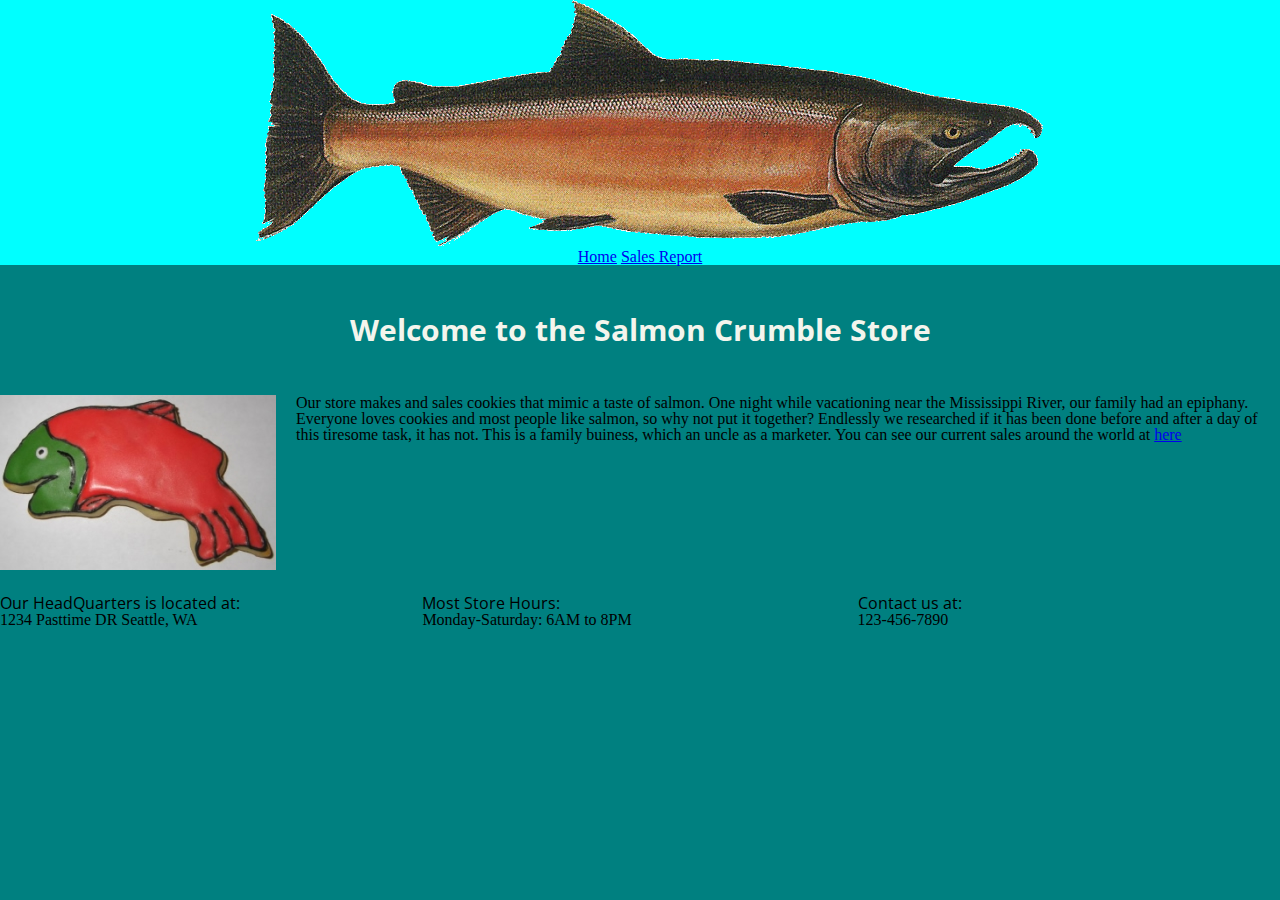
<file: index.html>
<!DOCTYPE html>
<html lang="en">
<head>
  <meta charset="UTF-8">
  <meta name="viewport" content="width=device-width, initial-scale=1.0">
  <!-- <meta http-equiv = "refresh" content = "2; url = sales.html" /> -->
  <meta http-equiv="X-UA-Compatible" content="ie=edge">
  <title>The GREATEST Salmon Cookies</title>
  <link rel="stylesheet" href="css/style.css">
  <link href="https://fonts.googleapis.com/css?family=Open+Sans&display=swap" rel="stylesheet">
</head>
<body>
  <header>
     <img src="images/salmon.png" id="mainLogo">
     <nav>
       <ul>
         <li><a href="index.html">Home</a></li>
         <li><a href="sales.html">Sales Report</a></li>
       </ul>
     </nav>
  </header>
  <main>
    <h2>Welcome to the Salmon Crumble Store</h2>
    <section>
      <img src="images/frosted-cookie.jpg" alt="fish cookies"/>
      <p>Our store makes and sales cookies that mimic a taste of salmon. One night while vacationing near the Mississippi River, our family had an epiphany. Everyone loves cookies and most people like salmon, so why not put it together? Endlessly we researched if it has been done before and after a day of this tiresome task, it has not. This is a family buiness, which an uncle as a marketer. You can see our current sales around the world at <a href="sales.html">here</a></p>
    </section>
    <div>
    <section id="location">
      <h3>Our HeadQuarters is located at:</h3>
      <article>1234 Pasttime DR Seattle, WA</article>
    </section>
    <section id="hours">
      <h3>Most Store Hours:</h3>
      <article>Monday-Saturday: 6AM to 8PM</article>
    </section>
    <section id="contact">
      <h3>Contact us at:</h3>
      <article>123-456-7890</article>
    </section>
  </div>
  </main>
</body>
</html>
</file>
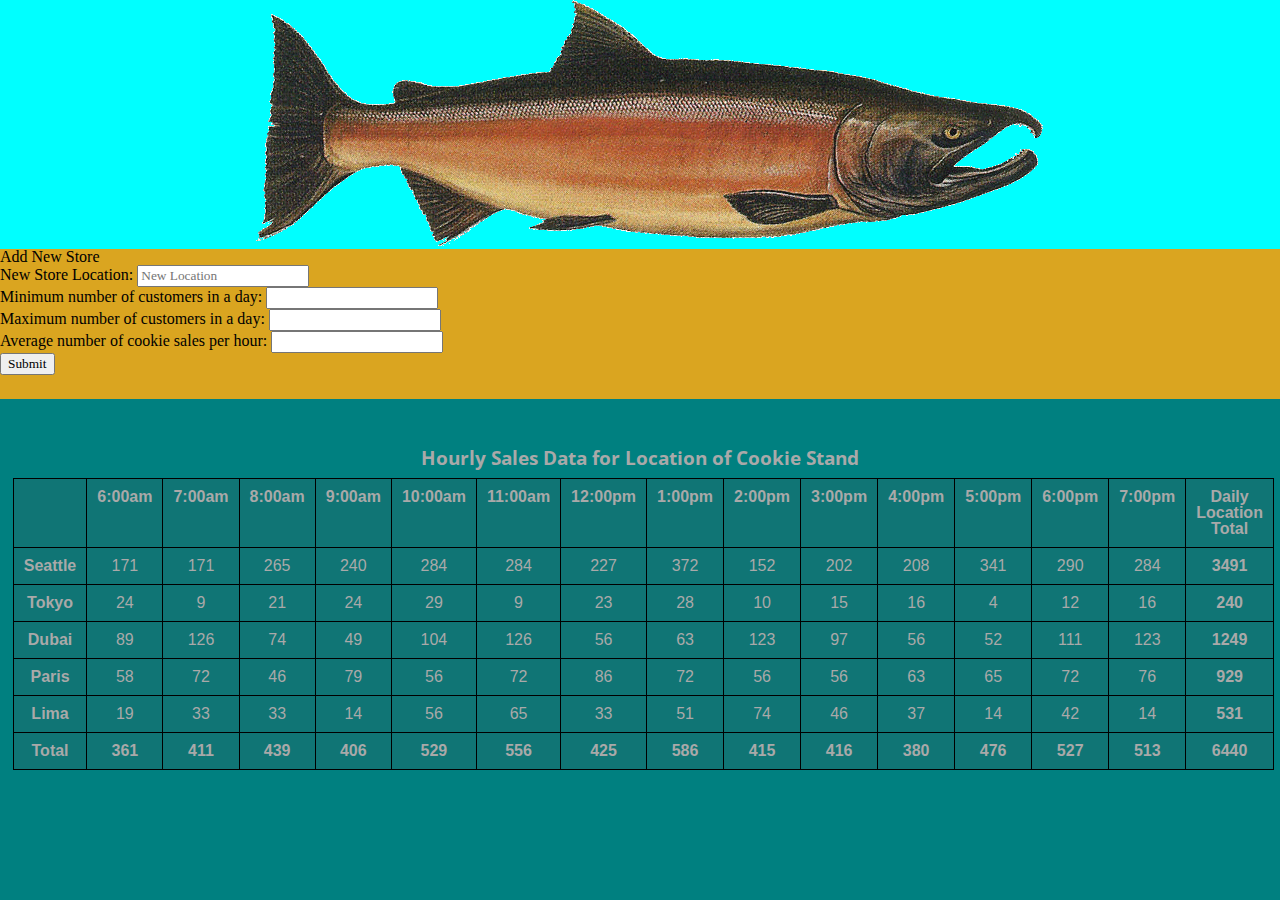
<file: sales.html>
<!DOCTYPE html>
<html lang="en">

<head>
  <meta charset="UTF-8">
  <meta name="viewport" content="width=device-width, initial-scale=1.0">
  <meta http-equiv="X-UA-Compatible" content="ie=edge">
  <title>The GREATEST Salmon Cookies</title>
  <link rel="stylesheet" href="css/style.css">
  <link href="https://fonts.googleapis.com/css?family=Open+Sans&display=swap" rel="stylesheet">
</head>

<body>
  <header>
    <img src="images/salmon.png" id="mainLogo">
  </header>
  <main>
    <div id='forms'>
    <form action="" id="addStore">
      <fieldset>
        <fieldset id='storeLocation'>
          <legend>Add New Store</legend>
          <label for="newStoreLocation">New Store Location: </label>
          <input name="newStoreLocation" type="text" placeholder="New Location" required/>
        </fieldset>

          
          <label for="minCustomers">Minimum number of customers in a day:</label>
          <input type="number" name="minCustomers" step='.1'required>
        <br>
          <label for="maxCustomers">Maximum number of customers in a day:</label>
          <input type="number" name="maxCustomers" step='.1'required>
        <br>
          <label for="aveHourlySales">Average number of cookie sales per hour:</label>
          <input type="number" name="aveHourlySales" step='.1'required>
        <br>
        <button type="submit">Submit</button>
      </fieldset>
    </form>
  </div>
  <div id="salesTable">
    <h1> Hourly Sales Data for Location of Cookie Stand</h1>

  </div>
  </main>
  <script src="js/test-app.js"></script>
</body>

</html>
</file>
<file: css/style.css>
@import "reset.css";

* {
  font-family: Georgia, 'Times New Roman', Times, serif;
}
  
  header {
    background-color: cyan;
  }

  #mainLogo {
    position: relative;
    margin: 0 20%;
  }

  nav {
    text-align: center;
  }

  li {
    display: inline;
  }

  table {
    position: relative;
    text-align: center;
    margin: 10px 1%;
  }

  th {
    font-weight: bold;
  }

  th, td {
    height: 10px;
    padding: 10px;
    border-bottom: 1px solid black;
    background-color: rgba(158, 21, 21, 10%);
    border: 1px solid black;
    border-collapse: collapse;
    border-spacing: 5px;
  }

  td:hover {
    background-color: #f5f5f5;
  }

  body {
    background-color: teal;
  }

  h2 {
    text-align: center;
    font-size: 30px;
    font-weight: bold;
    color: rgb(244, 245, 237);
    margin: 50px 0;
    font-family: 'Open Sans', sans-serif;
  }

  img[alt~="fish"] {
    float: left;
    margin-right: 20px;
  }

  p {
    height: 200px;
    margin: 0 10px 0 20px;
  }

  #location {
    float: left;
    position: relative;
    margin: 0 auto;
    width: 33%;
  }

  #hours {
    position: relative;
    margin: 0 auto;
    width: 33%;
    float: left;
  }

  #contact {
    float: right;
    position: relative;
    margin: 0 auto;
    width: 33%;
  }

  h3 {
    display: inline;
    position: relative;
    margin: 0 auto;
    font-family: 'Open Sans', sans-serif;
  }

  h1 {
    text-align: center;
    font-size: 19px;
    font-weight: bolder;
    font-family: 'Open Sans', sans-serif;
  }

  #salesTable {
    margin-top: 50px;
    font-family: Arial, Helvetica, sans-serif;
    color: darkgrey;
  }

  #forms {
    background-color: goldenrod;
    height: 150px;
  }

  #salesLocation {
    display: inline-block;
  }

   label > span{
    position: relative;
  

  }
</file>
